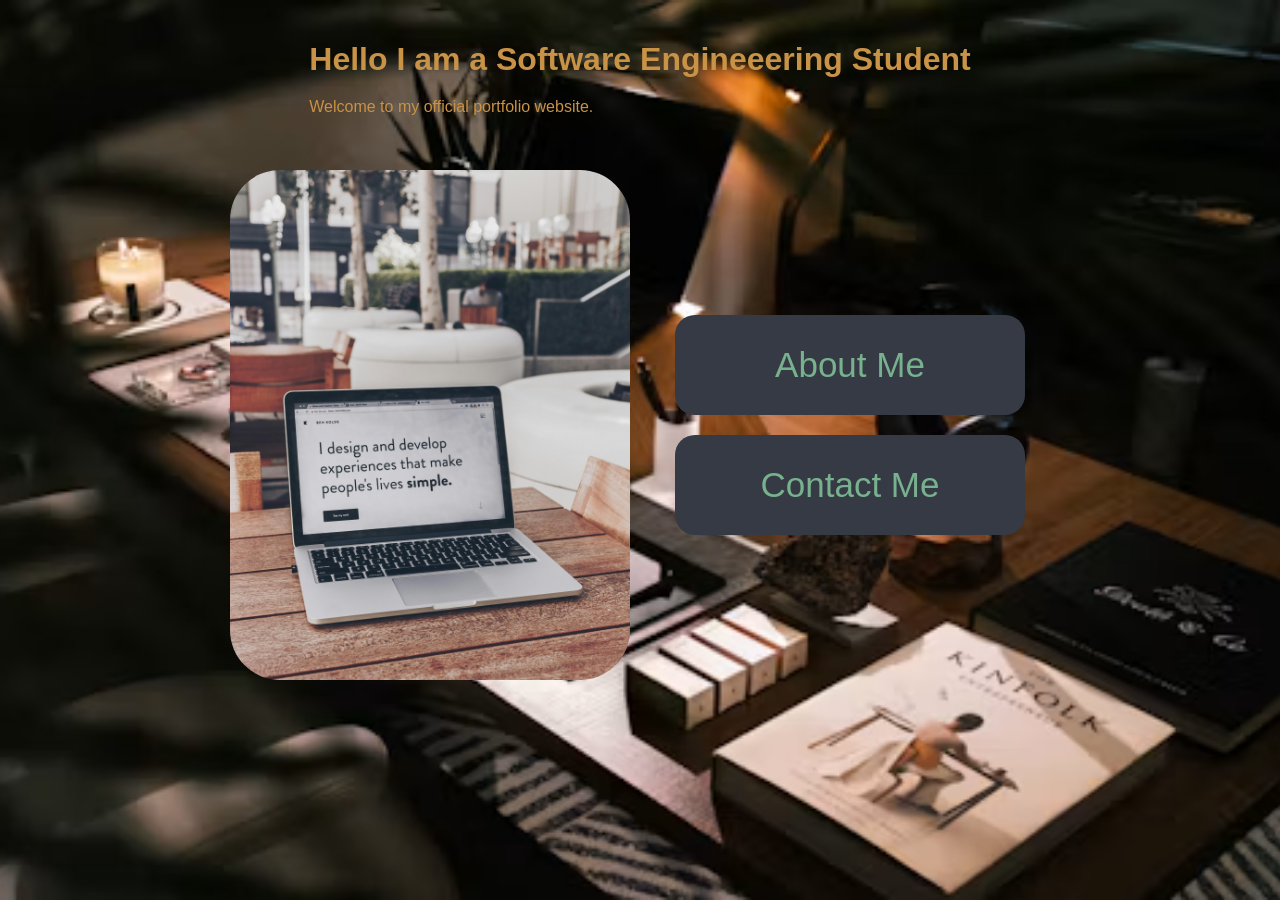
<file: index.html>
<!DOCTYPE html>
<html lang="en">
<head>
    <meta charset="UTF-8">
    <meta name="viewport" content="width=device-width, initial-scale=1.0">
    <title>My Portfolio</title>
    <link rel="stylesheet" href="style.css">
</head>
<body>
    <header>
        <h1>Hello I am a Software Engineeering Student</h1>
        <p>Welcome to my official portfolio website.</p>
    </header>

    <main>
        <div class="buttonsimg">
            <img src="assets/images/buttons_img.jpg" alt="Working Place" >
        </div>
        <div class="buttons">
            <a href="aboutme.html">
                <button>About Me</button>
            </a>
            <a href="contactme.html">
                <button>Contact Me</button>
            </a>
        </div>

    </main>

</body>
</html>
</file>
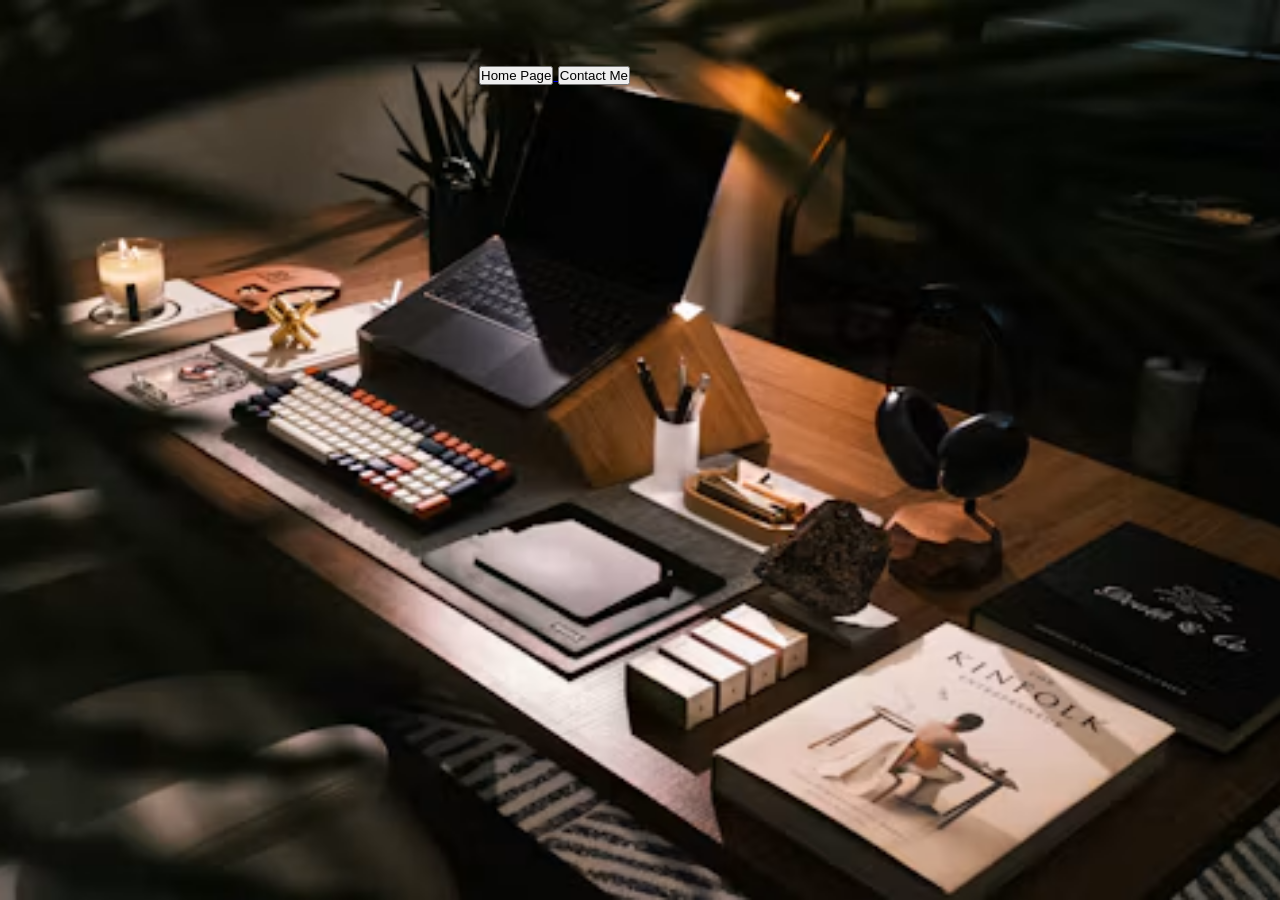
<file: aboutme.html>
<!DOCTYPE html>
<html lang="en">
<head>
    <meta charset="UTF-8">
    <meta name="viewport" content="width=device-width, initial-scale=1.0">
    <title>About Me</title>
    <link rel="stylesheet" href="style.css">
</head>
<body>

<main>
    <div class="buttondiv">
            <a href="index.html">
                <button>Home Page</button>
            </a>
            <a href="aboutme.html">
                <button>Contact Me</button>
            </a>
    </div>

</main>
    
</body>
</html>
</file>
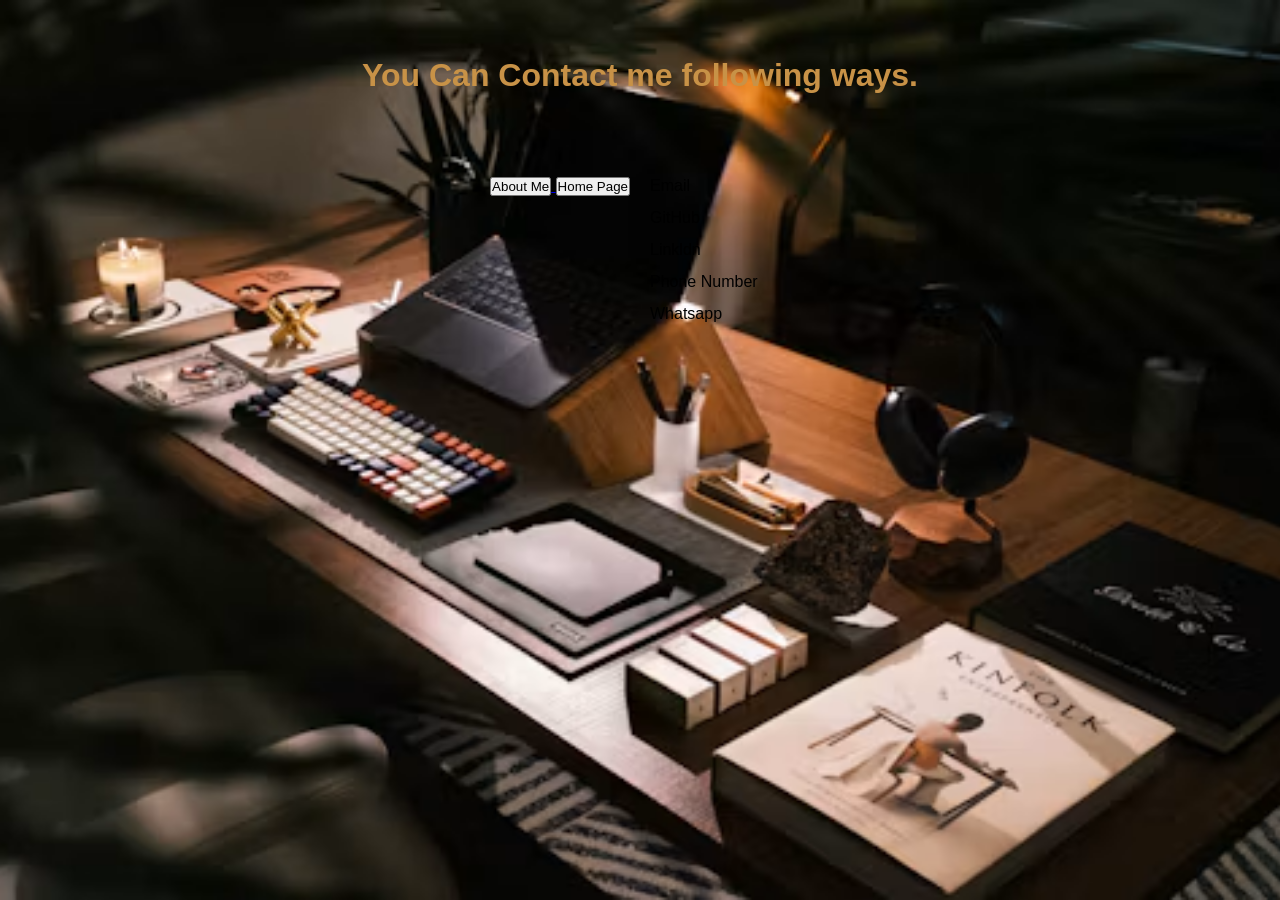
<file: contactme.html>
<!DOCTYPE html>
<html lang="en">
<head>
    <meta charset="UTF-8">
    <meta name="viewport" content="width=device-width, initial-scale=1.0">
    <title> Contact Me</title>
    <link rel="stylesheet" href="style.css">
</head>
<body>
    <header>
        <h1>You Can Contact me following ways.</h1>
    </header>

    <main>
        <div class="buttondiv">
                <a href="aboutme.html">
                    <button>About Me</button>
                </a>
                <a href="index.html">
                    <button>Home Page</button>
                </a>
        </div>

        <div>
            <p>Email</p>
            <p>GitHub</p>
            <p>Linkldn</p>
            <p>Phone Number</p>
            <p>Whatsapp</p>
        </div>
    </main>
</body>
</html>
</file>
<file: style.css>
*, *::before, *::after {
    margin: 0;
    padding: 0;
    box-sizing: border-box;
}

body {
    display: grid;
    grid-template-columns: 1fr;
    grid-template-rows:150px 1fr;
    line-height: 2.0;
    font-family: sans-serif;
    background-image: url(assets/images/Background_img.avif);
    background-size: cover;
    background-position: center;
    background-repeat: no-repeat;
    background-attachment: fixed;
}

header{
    margin: auto;
    color: rgb(200, 146, 71);
    font-family: 'Trebuchet MS', 'Lucida Sans Unicode', 'Lucida Grande', 'Lucida Sans', Arial, sans-serif;
}

.buttonsimg img{
    width: 400px;
    height: auto;
    display: block;
    border-radius: 50px;

}

main {
    display: grid;
    grid-template-columns:repeat(2,1fr);
    grid-template-rows: auto;
    gap: 20px;
    padding: 20px;
    margin: auto;
    
}

.buttons{
    display: flex;
    flex-direction:column;
    justify-content: center;
    align-items: center;
    gap: 20px;
    padding: 20px;
    margin: auto;
}

.buttons button{
    padding: 12px 24px;
    width: 350px;
    height: 100px;
    font-size: 35px;
    font-family:'Gill Sans', 'Gill Sans MT', Calibri, 'Trebuchet MS', sans-serif;
    border-radius: 20px;
    border: none;
    background-color:rgb(54, 58, 69);
    color: rgb(120, 177, 142);
    cursor: pointer;
}
</file>
